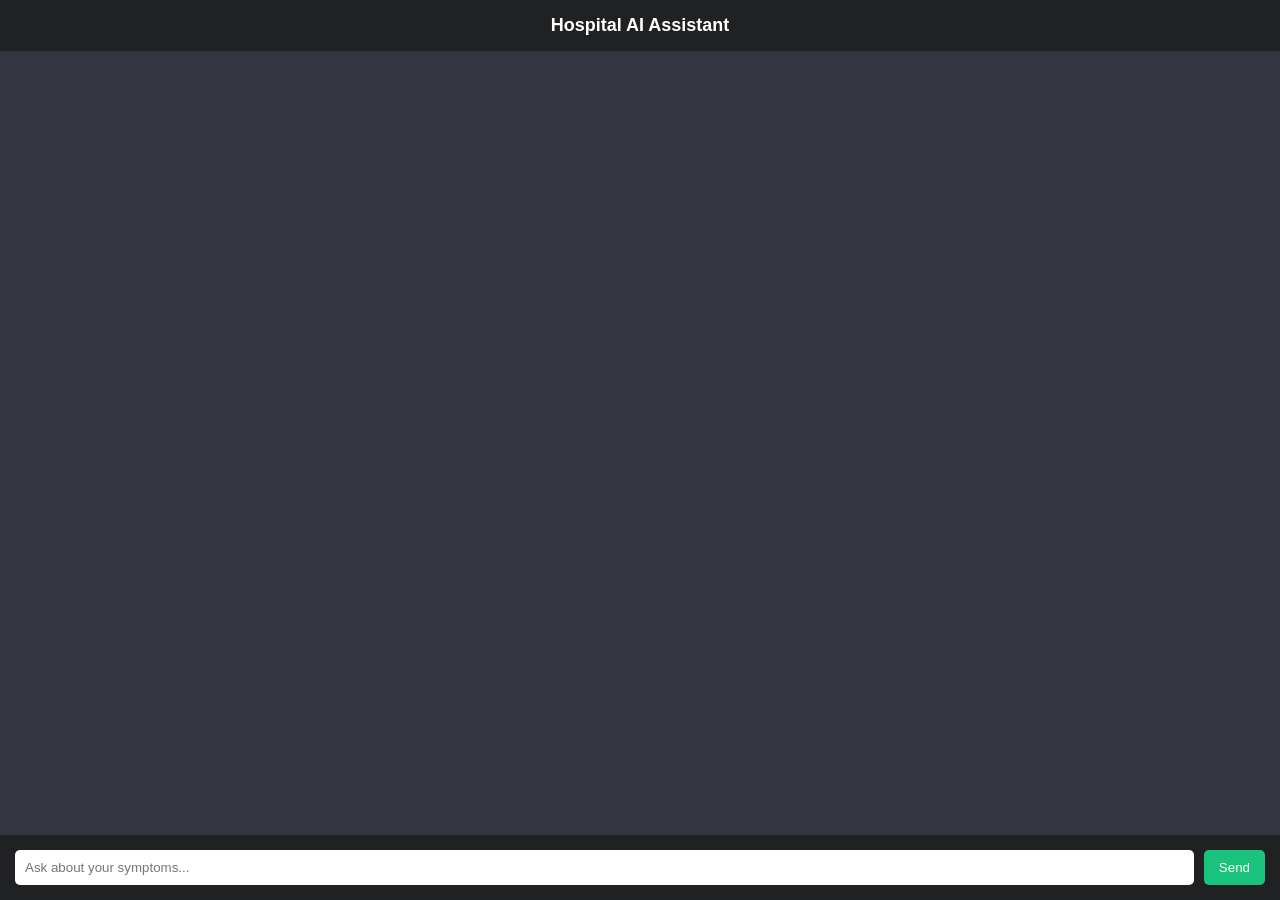
<file: frontend/index.html>
<!DOCTYPE html>
<html lang="en">
<head>
    <meta charset="UTF-8">
    <title>Hospital AI Assistant</title>
    <link rel="stylesheet" href="style.css">
</head>
<body>

<div class="app">

    <div class="header">
        Hospital AI Assistant
    </div>

    <div id="chat-container"></div>

    <div class="input-area">
        <input id="userInput" placeholder="Ask about your symptoms..." />
        <button onclick="sendMessage()">Send</button>
    </div>

</div>

<script src="script.js"></script>

</body>
</html>
</file>
<file: frontend/style.css>
body {
    margin: 0;
    font-family: Arial, sans-serif;
    background: #343541;
    color: white;
}

.app {
    display: flex;
    flex-direction: column;
    height: 100vh;
}

.header {
    padding: 15px;
    background: #202123;
    text-align: center;
    font-size: 18px;
    font-weight: bold;
}

#chat-container {
    flex: 1;
    overflow-y: auto;
    padding: 20px;
}

.message {
    max-width: 70%;
    padding: 12px;
    margin: 10px;
    border-radius: 10px;
    line-height: 1.5;
}

.user {
    background: #0b93f6;
    align-self: flex-end;
}

.bot {
    background: #444654;
    align-self: flex-start;
}

.input-area {
    display: flex;
    padding: 15px;
    background: #202123;
}

input {
    flex: 1;
    padding: 10px;
    border-radius: 5px;
    border: none;
    outline: none;
}

button {
    margin-left: 10px;
    padding: 10px 15px;
    background: #19c37d;
    border: none;
    color: white;
    border-radius: 5px;
    cursor: pointer;
}

button:hover {
    background: #16a46b;
}
</file>
